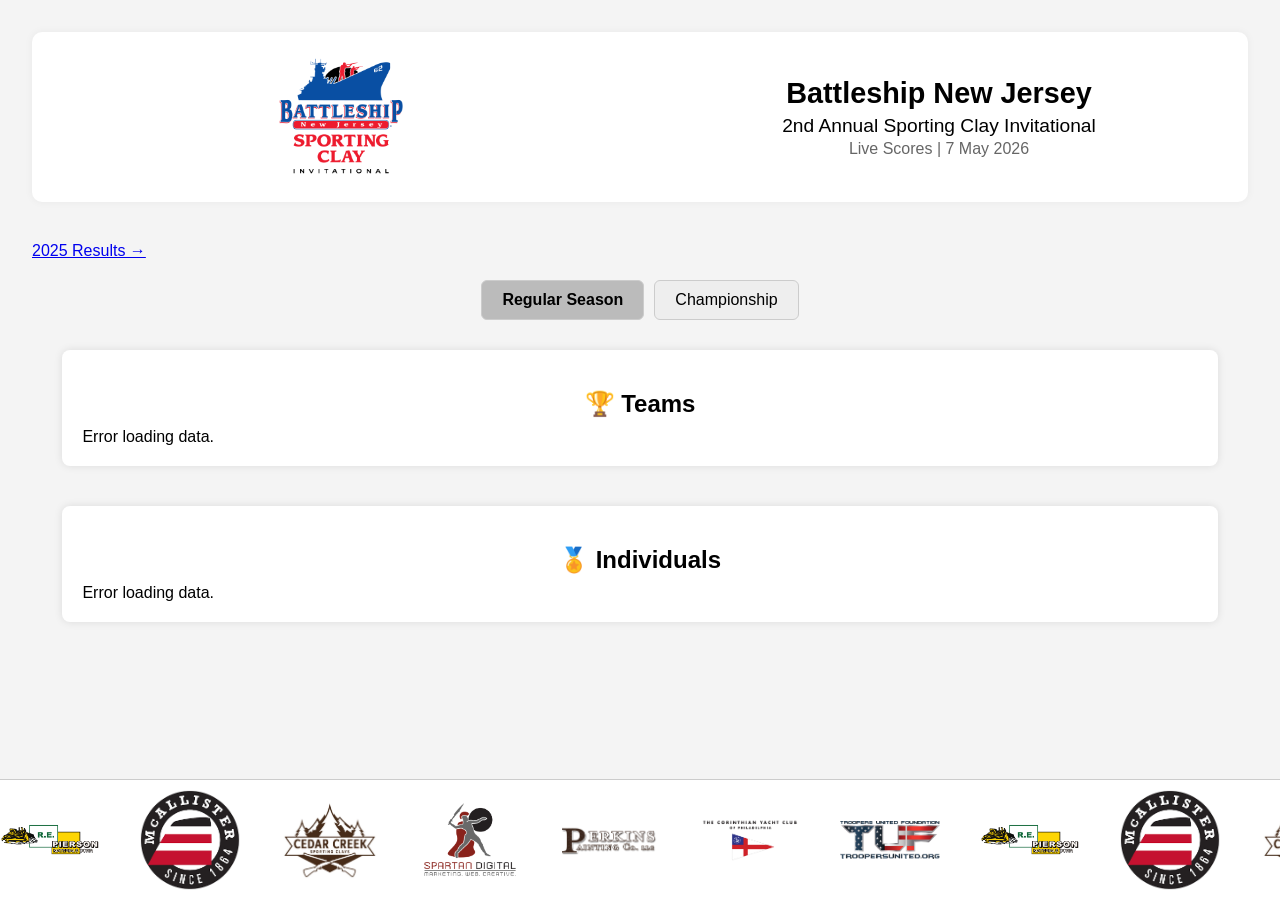
<file: index.html>
<!DOCTYPE html>
<html lang="en">


<head>
  <meta charset="UTF-8">
  <title>Loading…</title>
  <meta name="viewport" content="width=device-width, initial-scale=1.0">
  <!-- Cache-busting: bump ?v=N on style.css, config.js, and script.js below
       whenever you publish a change you want users to see without a hard
       refresh. The number is arbitrary; just change it from the previous value. -->
  <link rel="stylesheet" href="style.css?v=4">
  <link rel="icon" type="image/png" href="favicon.png">
  <script src="config.js?v=4"></script>
</head>


<body>
  <header class="event-header">
    <div class="event-logo-container">
      <img id="event-logo" alt="Event Logo" class="event-logo">
    </div>
    <div class="event-title">
      <h2 id="event-title"></h2>
      <h4 id="event-subtitle"></h4>
      <p class="event-subtitle"><span id="scores-label"></span> | <span id="event-date"></span></p>
    </div>
  </header>

  <div id="archive-link" class="archive-link"></div>

  <div class="score-toggle" id="score-toggle"></div>

  <div class="leaderboards">
    <div class="board">
      <h2>🏆 Teams</h2>
      <div id="team-board">Loading...</div>
    </div>
    <div class="board">
      <h2>🏅 Individuals</h2>
      <p id="individual-note" class="board-note" style="display: none;">* Not part of official scoring</p>
      <div id="individual-board">Loading...</div>
    </div>
  </div>

  <div class="partner-strip-container">
    <div class="partner-strip" id="partner-strip">
      <!-- Logos will be injected here by JS -->
    </div>
  </div>

  <script src="script.js?v=4"></script>
</body>


</html>
</file>
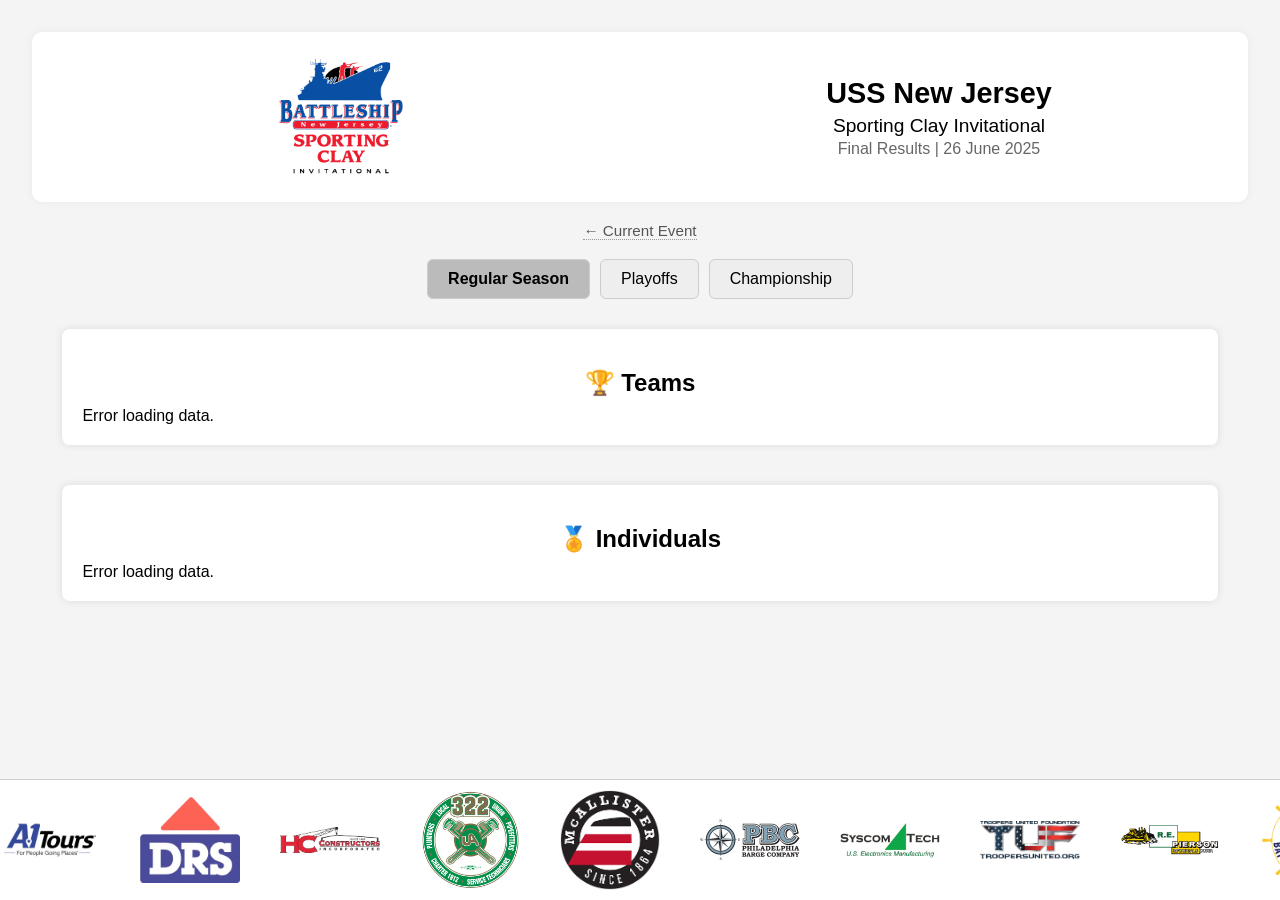
<file: 2025/index.html>
<!DOCTYPE html>
<html lang="en">


<head>
  <meta charset="UTF-8">
  <title>Loading…</title>
  <meta name="viewport" content="width=device-width, initial-scale=1.0">
  <link rel="stylesheet" href="style.css">
  <link rel="icon" type="image/png" href="favicon.png">
  <script src="config.js"></script>
</head>


<body>
  <header class="event-header">
    <div class="event-logo-container">
      <img id="event-logo" alt="Event Logo" class="event-logo">
    </div>
    <div class="event-title">
      <h2 id="event-title"></h2>
      <h4 id="event-subtitle"></h4>
      <p class="event-subtitle"><span id="scores-label"></span> | <span id="event-date"></span></p>
    </div>
  </header>

  <div id="archive-link" class="archive-link"></div>

  <div class="score-toggle" id="score-toggle"></div>

  <div class="leaderboards">
    <div class="board">
      <h2>🏆 Teams</h2>
      <div id="team-board">Loading...</div>
    </div>
    <div class="board">
      <h2>🏅 Individuals</h2>
      <p id="individual-note" class="board-note" style="display: none;">* Not part of official scoring</p>
      <div id="individual-board">Loading...</div>
    </div>
  </div>

  <div class="partner-strip-container">
    <div class="partner-strip" id="partner-strip">
      <!-- Logos will be injected here by JS -->
    </div>
  </div>

  <script src="script.js"></script>
</body>


</html>
</file>
<file: style.css>
body {
  font-family: 'Segoe UI', sans-serif;
  background-color: #f4f4f4;
  margin: 0;
  padding: 2rem;
  padding-bottom: 140px; /* creates space below the lowest content */
}

/* HEADER SECTION */
.event-header {
  display: flex;
  align-items: center;
  justify-content: space-between;
  padding: 20px;
  background-color: #fff;
  border-radius: 10px;
  margin-bottom: 40px;
  box-shadow: 0 0 8px rgba(0, 0, 0, 0.05);
  gap: 20px;
  max-height: 150px;
  overflow: hidden;
}

.event-logo-container {
  flex: 1;
  display: flex;
  justify-content: center;
  align-items: center;
}

.event-logo {
  height: 100%;
  max-height: 130px;
  width: auto;
  object-fit: contain;
}

.event-title {
  flex: 1;
  text-align: center;
  line-height: 1.2;
}

.event-title h2 {
  margin: 0;
  font-size: 1.8rem;
  line-height: 1.2;
}

.event-title h4 {
  margin: 4px 0 0;
  font-size: 1.2rem;
  line-height: 1.2;
  font-weight: normal;
}

.event-subtitle {
  margin: 2px 0 0;
  font-size: 1rem;
  color: #666;
  line-height: 1.2;
}

/* LEADERBOARD SECTION */
.leaderboards {
  display: flex;
  flex-wrap: wrap;
  justify-content: center;
  gap: 40px;
  width: 95%;
  max-width: 1600px;
  margin: 0 auto;
}

.board {
  background: #fff;
  padding: 20px;
  border-radius: 8px;
  box-shadow: 0 0 8px rgba(0, 0, 0, 0.1);
  flex: 1 1 45%;
  min-width: 380px;
}

.board h2 {
  text-align: center;
  margin-bottom: 10px;
}

table {
  width: 100%;
  border-collapse: collapse;
}

th, td {
  padding: 10px 12px;
  text-align: left;
  border-bottom: 1px solid #e0e0e0;
}

th {
  background-color: #fafafa;
  position: sticky;
  top: 0;
  z-index: 1;
}

tr.highlight {
  background-color: #eaeaea;
  font-weight: bold;
}

.clickable {
  cursor: pointer;
}

.details {
  background-color: #fdfdfd;
  display: none;
}

.medal {
  margin-right: 6px;
}

/* STATION TABLES */
.station-table {
  width: 100%;
  border-collapse: collapse;
  margin-top: 8px;
  font-size: 0.95em;
}

.station-table th,
.station-table td {
  border: 1px solid #ccc;
  text-align: center;
  padding: 6px;
}

.team-subtable td:first-child {
  text-align: left;
}

/* RESPONSIVE */
@media (max-width: 900px) {
  .leaderboards {
    flex-direction: column;
    align-items: center;
  }

  .event-title h1 {
    font-size: 1.4rem;
  }

  .event-subtitle {
    font-size: 0.9rem;
  }

  .board {
    min-width: unset;
  }
}



.partner-strip-container {
  position: fixed;
  bottom: 0;
  left: 0;
  right: 0;
  background: #fff;
  border-top: 1px solid #ccc;
  padding: 10px 0;
  z-index: 1000;
  overflow: hidden;
}

.partner-strip {
  display: flex;
  gap: 40px;
  align-items: center;
  width: max-content;
  animation: scroll-partners 48s linear infinite;
}

.partner-strip img {
  height: 100px;
  width: auto;
  max-height: 100px;
  max-width: 100px;
  object-fit: contain;
  flex-shrink: 0;
}

@keyframes scroll-partners {
  from {
    transform: translateX(0);
  }
  to {
    transform: translateX(-50%);
  }
}

.score-toggle {
  display: flex;
  justify-content: center;
  gap: 10px;
  margin: 20px auto 30px;
}

.toggle-btn {
  padding: 10px 20px;
  font-size: 1rem;
  background-color: #eee;
  border: 1px solid #ccc;
  border-radius: 6px;
  cursor: pointer;
  transition: background-color 0.2s ease;
}

.toggle-btn:hover {
  background-color: #ddd;
}

.toggle-btn.active {
  background-color: #bbb;
  font-weight: bold;
}
</file>
<file: 2025/style.css>
body {
  font-family: 'Segoe UI', sans-serif;
  background-color: #f4f4f4;
  margin: 0;
  padding: 2rem;
  padding-bottom: 140px; /* creates space below the lowest content */
}

/* HEADER SECTION */
.event-header {
  display: flex;
  align-items: center;
  justify-content: space-between;
  padding: 20px;
  background-color: #fff;
  border-radius: 10px;
  margin-bottom: 40px;
  box-shadow: 0 0 8px rgba(0, 0, 0, 0.05);
  gap: 20px;
  max-height: 150px;
  overflow: hidden;
}

.event-logo-container {
  flex: 1;
  display: flex;
  justify-content: center;
  align-items: center;
}

.event-logo {
  height: 100%;
  max-height: 130px;
  width: auto;
  object-fit: contain;
}

.event-title {
  flex: 1;
  text-align: center;
  line-height: 1.2;
}

.event-title h2 {
  margin: 0;
  font-size: 1.8rem;
  line-height: 1.2;
}

.event-title h4 {
  margin: 4px 0 0;
  font-size: 1.2rem;
  line-height: 1.2;
  font-weight: normal;
}

.event-subtitle {
  margin: 2px 0 0;
  font-size: 1rem;
  color: #666;
  line-height: 1.2;
}

/* LEADERBOARD SECTION */
.leaderboards {
  display: flex;
  flex-wrap: wrap;
  justify-content: center;
  gap: 40px;
  width: 95%;
  max-width: 1600px;
  margin: 0 auto;
}

.board {
  background: #fff;
  padding: 20px;
  border-radius: 8px;
  box-shadow: 0 0 8px rgba(0, 0, 0, 0.1);
  flex: 1 1 45%;
  min-width: 380px;
}

.board h2 {
  text-align: center;
  margin-bottom: 10px;
}

table {
  width: 100%;
  border-collapse: collapse;
}

th, td {
  padding: 10px 12px;
  text-align: left;
  border-bottom: 1px solid #e0e0e0;
}

th {
  background-color: #fafafa;
  position: sticky;
  top: 0;
  z-index: 1;
}

tr.highlight {
  background-color: #eaeaea;
  font-weight: bold;
}

.clickable {
  cursor: pointer;
}

.details {
  background-color: #fdfdfd;
  display: none;
}

.medal {
  margin-right: 6px;
}

/* STATION TABLES */
.station-table {
  width: 100%;
  border-collapse: collapse;
  margin-top: 8px;
  font-size: 0.95em;
}

.station-table th,
.station-table td {
  border: 1px solid #ccc;
  text-align: center;
  padding: 6px;
}

.team-subtable td:first-child {
  text-align: left;
}

/* RESPONSIVE */
@media (max-width: 900px) {
  .leaderboards {
    flex-direction: column;
    align-items: center;
  }

  .event-title h1 {
    font-size: 1.4rem;
  }

  .event-subtitle {
    font-size: 0.9rem;
  }

  .board {
    min-width: unset;
  }
}



.partner-strip-container {
  position: fixed;
  bottom: 0;
  left: 0;
  right: 0;
  background: #fff;
  border-top: 1px solid #ccc;
  padding: 10px 0;
  z-index: 1000;
  overflow: hidden;
}

.partner-strip {
  display: flex;
  gap: 40px;
  align-items: center;
  width: max-content;
  animation: scroll-partners 48s linear infinite;
}

.partner-strip img {
  height: 100px;
  width: auto;
  max-height: 100px;
  max-width: 100px;
  object-fit: contain;
  flex-shrink: 0;
}

@keyframes scroll-partners {
  from {
    transform: translateX(0);
  }
  to {
    transform: translateX(-50%);
  }
}

.archive-link {
  text-align: center;
  margin: -20px auto 10px;
  font-size: 0.95rem;
}

.archive-link a {
  color: #555;
  text-decoration: none;
  border-bottom: 1px dotted #999;
}

.archive-link a:hover {
  color: #000;
}

.score-toggle {
  display: flex;
  justify-content: center;
  gap: 10px;
  margin: 20px auto 30px;
}

.toggle-btn {
  padding: 10px 20px;
  font-size: 1rem;
  background-color: #eee;
  border: 1px solid #ccc;
  border-radius: 6px;
  cursor: pointer;
  transition: background-color 0.2s ease;
}

.toggle-btn:hover {
  background-color: #ddd;
}

.toggle-btn.active {
  background-color: #bbb;
  font-weight: bold;
}
</file>
